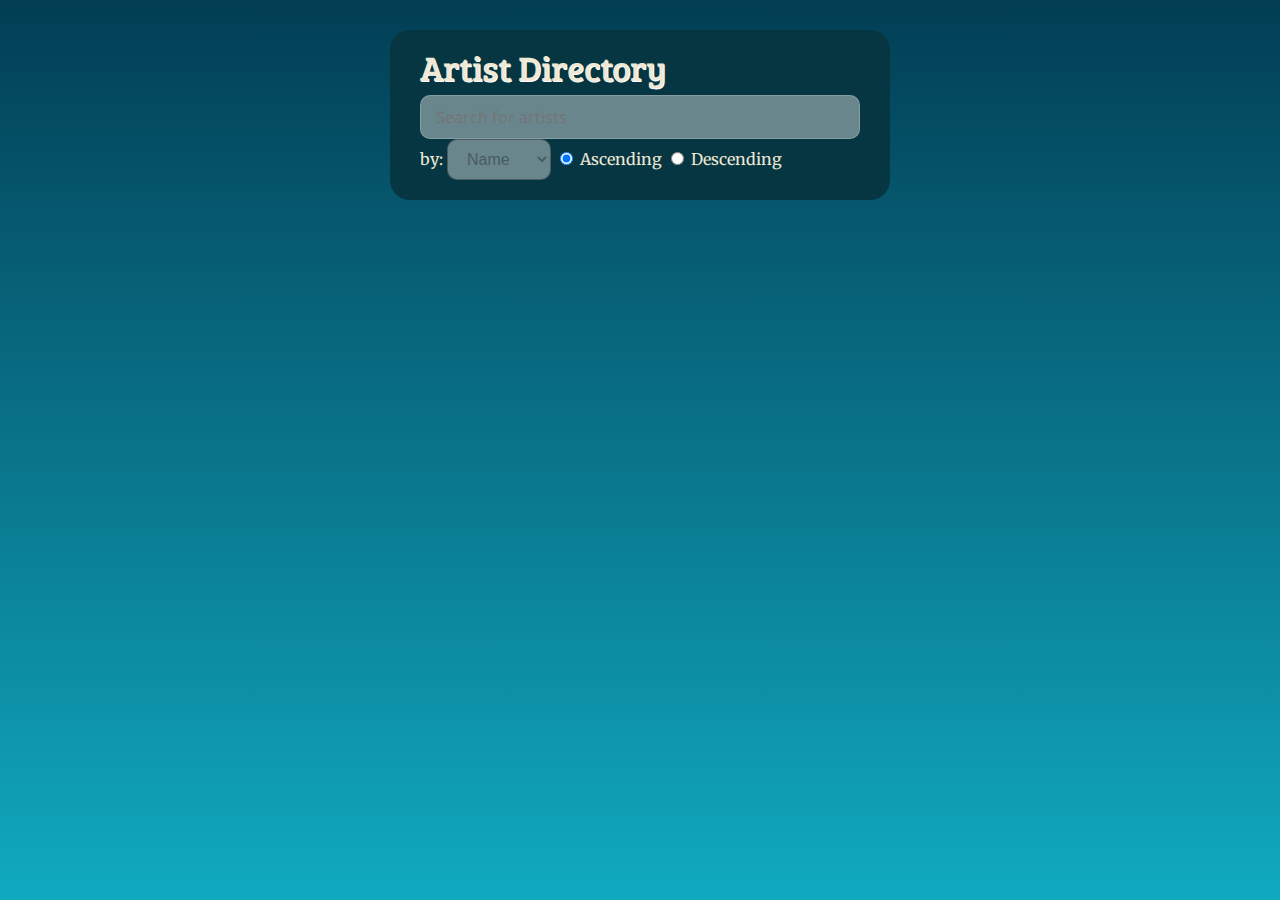
<file: index.html>
<!DOCTYPE html>
<html ng-app = "myApp">
    <head>
        <meta charset="utf-8">
        <title>Contact List App </title>

        <script src="lib/angular.min.js"></script>
        <script src="lib/angular-route.min.js"></script>
        <script src="lib/angular-animate.min.js"></script>
    <!-- <script src="lib/jquery-3.1.1.js"></script> -->

        <script src="js/app.js"></script>
        <script src="js/controllers/controller.js"></script>

        <!-- <link rel="stylesheet" href="/css/bootstrap.css" media="screen" title="no title"> -->
        <link rel="stylesheet" href="css/style.css" media="screen" title="no title">
    </head>

    <body>
    <div class="main" ng-view>view goes here</div>
    </body>
</html>
</file>
<file: css/style.css>
/* @override
  http://planetoftheweb.com/_/css/styles.css */

@import url("http://fonts.googleapis.com/css?family=Bree+Serif|Merriweather:400,300,700,900|Droid+Sans:400,700");

/* Reset Styles */

html, body, div, span, applet, object, iframe,
h1, h2, h3, h4, h5, h6, p, blockquote, pre,
a, abbr, acronym, address, big, cite, code,
del, dfn, em, img, ins, kbd, q, s, samp,
small, strike, strong, sub, sup, tt, var,
b, u, i, center,
dl, dt, dd, ol, ul, li,
fieldset, form, label, legend,
table, caption, tbody, tfoot, thead, tr, th, td,
article, aside, canvas, details, embed,
figure, figcaption, footer, header, hgroup,
menu, nav, output, ruby, section, summary,
time, mark, audio, video {
  margin: 0;
  padding: 0;
  border: 0;
  font: inherit;
  font-size: 100%;
  vertical-align: baseline; }

html {
  line-height: 1; }

ol, ul {
  list-style: none; }

table {
  border-collapse: collapse;
  border-spacing: 0; }

caption, th, td {
  text-align: left;
  font-weight: normal;
  vertical-align: middle; }

q, blockquote {
  quotes: none; }

  q:before, q:after, blockquote:before, blockquote:after {
    content: "";
    content: none; }

a img {
  border: none; }

article, aside, details, figcaption, figure, footer, header, hgroup, menu, nav, section, summary {
  display: block; }

* {
  -webkit-box-sizing: border-box;
  -moz-box-sizing: border-box;
  box-sizing: border-box; }


/* Base Styles */

.cf:before,
.cf:after {
    content: " "; /* 1 */
    display: table; /* 2 */
}

.cf:after {
    clear: both;
}

html {
  background-color: #023E54;
  background-image: url(images/fallback-gradient.png);
  background-image: -webkit-gradient(linear, 0% 0%, 0% 100%, from(#023E54), to(#10AAC0));
  background-image: -webkit-linear-gradient(top, #023E54, #10AAC0);
  background-image: -moz-linear-gradient(top, #023E54, #10AAC0);
  background-image: -o-linear-gradient(top, #023E54, #10AAC0);
  min-height: 100%;
  height: auto;
}

body  {
  font-family: Merriweather, serif;
  font-size: 1rem;
  line-height: 160%;
  *zoom: 1;
}


h1, h2, h3, h4, h5, h6 {
  font-family: 'Bree Serif', serif;
  font-weight: normal;
  color: #475b62;
  text-shadow: 1px 1px rgb(255,255,255, 1);
}

a {
  color: #145266;
  font-family: Bree Serif, serif;
}

h1{
  color: #145266;
  font-size: 2.2rem;
  line-height: 100%;
  margin-bottom: 10px;
}

h2{
  font-size: 1.5rem;
  line-height: 90%;
  color: #c61c6f;
}

h3{
  margin-top: 0;
  color: #bd3613;
  line-height: 110%;
  margin-bottom: 5px;
}

p {
  line-height: 1.3rem;
  color: #475B62;
  margin-bottom: 10px;
  font-family: 'Merriweather';
}

a.small {
  line-height: 100%;
  font-size: .9rem;
}


/* Search Styles */

.search {
  background: #063642;
  color: #EEE8D5;
  width: 90%;
  min-width: 320px;
  max-width: 500px;
  margin: 0 auto;
  margin-top: 30px;
  border-radius: 20px;
  padding: 20px 30px;
  z-index: 20;
}

.search h1 {
  color: #EEE8D5;
}

.btn {
    display: inline-block;
    padding: 6px 12px;
    margin-bottom: 0;
    font-size: 1rem;
    line-height: 140%;
    text-align: center;
    text-decoration: none;
    white-space: nowrap;
    vertical-align: middle;
    cursor: pointer;
    border: 1px solid transparent;
    border-radius: 4px;
    background: #C61C6F;
    color: #FCF4DC;
    -webkit-user-select: none;
       -moz-user-select: none;
        -ms-user-select: none;
         -o-user-select: none;
            user-select: none;
}

.btn .btn-left {
  float: left;
}

.btn .btn-right {
  float: right;
}

.btn:hover {
    background: #09576D;
}

.search label {
  display: none;
}

.search input {
  font-family: 'Droid Sans', sans-serif;
  width: 100%;
  padding: 10px 0 10px 15px;
  font-size: 1rem;
  color: #475B62;
  background: rgba(255,255,255,0.4);
  border: 1px solid rgba(255,255,255,0.2);
  border-radius: 10px;
  outline: 0;
}

.search .formgroup input {
  border: 1px solid rgba(0,0,0,0.3);
  display: inline;
  width: auto;
}

.search label.formgroup {
  display: inline;
  width: auto;
}

.search select {
  display: inline;
  padding: 10px 0 10px 15px;
  font-size: 1rem;
  color: #475B62;
  background: rgba(255,255,255,0.4);
  border: 1px solid rgba(0,0,0,0.3);
  border-radius: 10px;
  outline: 0;
}

/* Artist List Styles */

.artistlist {
  background: #EEE8D5;
  width: 50%;
  min-width: 290px;
  max-width:350px;
  margin: 0 auto;
  margin-bottom: 30px;
  border-radius: 0 0 20px 20px;
  opacity: .95;
  z-index: 10;
}

.artistlist ul {
  margin: 0;
  padding: 0;
  background: #FDF6E3;
}

.artistlist li {
  margin: 0;
  padding: 10px 10px 0 10px;
  border-bottom: 1px dotted black;
  /*My addition--------------------------------------*/
  opacity: 0.9;
  -webkit-transition: all 0.3s ease-out;
  -moz-transition: all 0.3s ease-out;
  -o-transition: all 0.3s ease-out;
  transition: all 0.3s ease-out;
}

.artistlist a {
  display: block;
  text-decoration: none;
}

.artistlist li:hover {
  background: #FDF6E3;
  opacity: 1;
  -webkit-transform : scale(1.2);
  -moz-transform : scale(1.2);
  -ms-transform : scale(1.2);
   transform : scale(1.2);

}

.artist img {
  display: block;
  float: left;
  width: 60px;
  -webkit-border-radius: 12px;
  border-radius: 12px;
  margin-right: 10px;
  margin-bottom: 10px;
}

.artist info {
  display: block;
  float: left;
  padding-left: 120px !important;
}

.artist:last-child {
  border-bottom:none;
}

.artistinfo {
  font-size: 1.1em;
  line-height: 160%;
  background: #EEE8D5;
  color: #0F4150;
  width: 90%;
  min-width: 320px;
  max-width: 620px;
  margin: 0 auto;
  margin-top: 30px;
  margin-bottom: 30px;
  padding: 20px 30px;
  border-radius: 10px;
  z-index: 20;
}

.artistinfo h1{
  font-size: 1.8em;
  margin-bottom: 0;
}

.artistinfo img {
  width: 40%;
  max-width: 130px;
  border-radius: 20px;
}
.artist.ng-enter.ng-enter-active,
.artist.ng-leave{
  opacity: 1;
  height: 80px;
  overflow: hidden;
}
.artist.ng-leave.ng-leave-active,
.artist.ng-enter{
  opacity: 0;
  height: 0;
  overflow: hidden;

}

.artistinfo .btn {

}
</file>
